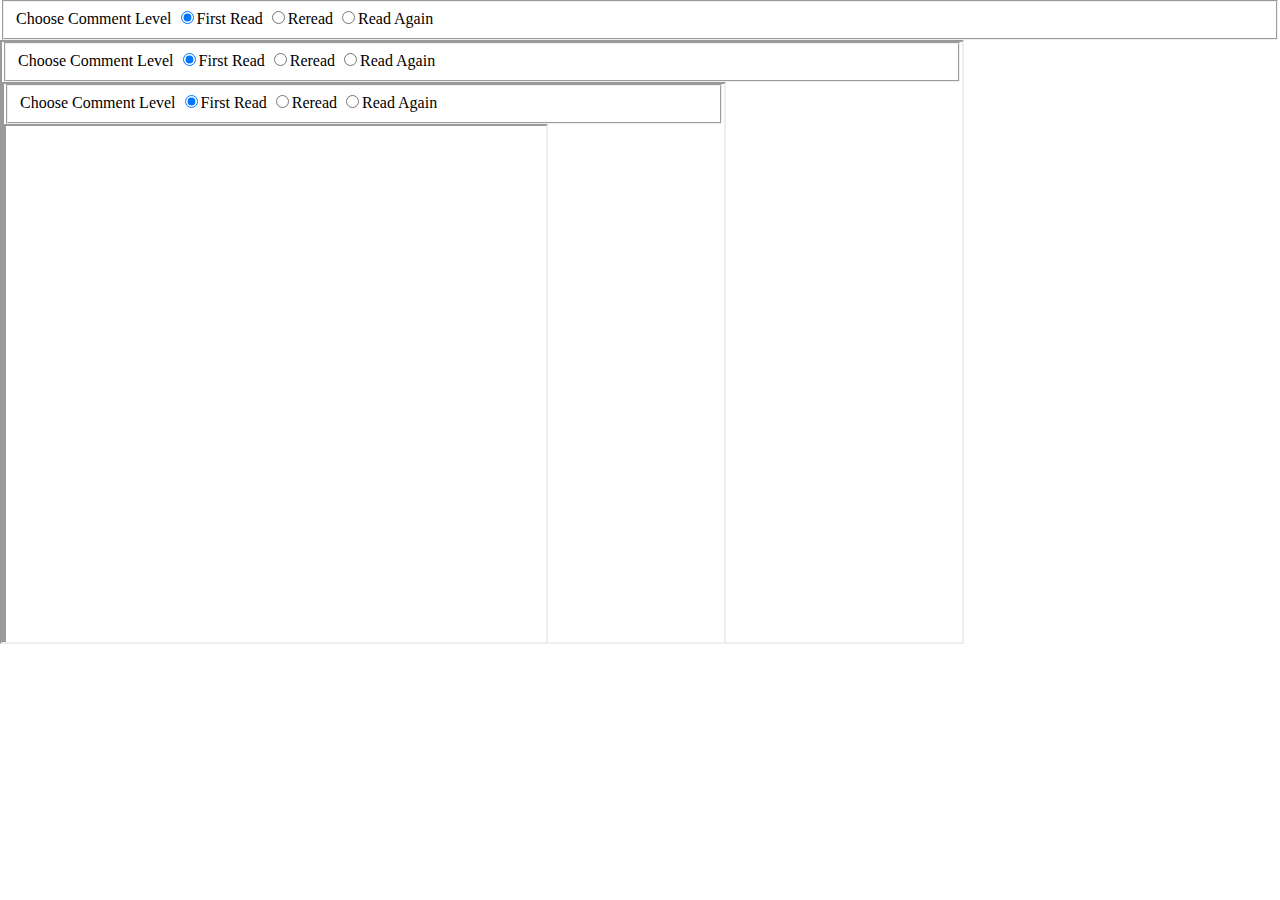
<file: index.html>
<html>
	<head>
	<title>CAR Prototype</title>
	<link rel="stylesheet" href="style.css">
	<script src="https://code.jquery.com/jquery-2.2.1.min.js"></script>
	<script src="tabletop.js"></script>
	<script src="code.js"></script>
	</head>
	
	<body>
		<div id="controls">
			<fieldset>
				<label>Choose Comment Level</label>
				<input type="radio" name="set" value="1" checked>First Read
				<input type="radio" name="set" value="2">Reread
				<input type="radio" name="set" value="3">Read Again
			</fieldset>
		</div>
		
		<div id="comments">
		</div>
		<iframe src="/" width="75%" height="600">
		</iframe>
	</body>
</html>
</file>
<file: style.css>
div#comments{
	height: 38px;
	padding-top: 5.6px;
	padding-left: 12px;
	opacity: 0.4;
	display: none;
	text-align: center;
}
body{
	margin: 0;
}
</file>
